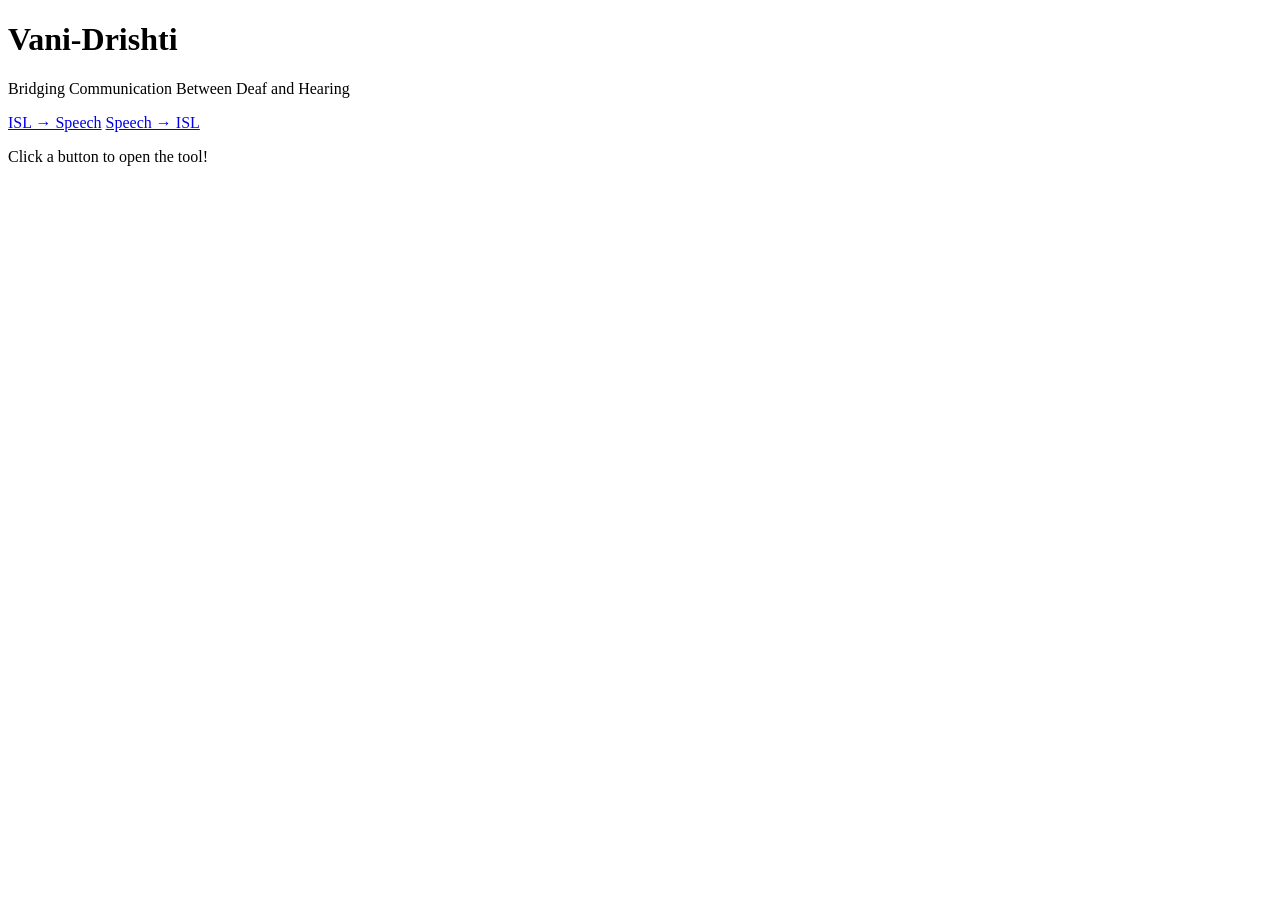
<file: templates/index.html>
<!DOCTYPE html>
<html lang="en">
<head>
    <meta charset="UTF-8">
    <title>Vaani-Drishti | Home</title>
    <link rel="stylesheet" href="/static/css/style.css">
</head>
<body>
<div class="container">
    <h1>Vani-Drishti</h1>
    <p class="subtitle">Bridging Communication Between Deaf and Hearing</p>

    <div class="button-row">
        <a class="btn primary" href="/isl_to_speech">ISL → Speech</a>
        <a class="btn secondary" href="/speech_to_isl">Speech → ISL</a>
    </div>

    <p class="hint">
        Click a button to open the tool!
    </p>
</div>
</body>
</html>
</file>
<file: static/css/style.css>
/* ===================== TWO-PANE LAYOUT (BOTH DIRECTIONS) ===================== */

body.two-pane {
    margin: 0;
    font-family: "Segoe UI", -apple-system, BlinkMacSystemFont, system-ui, sans-serif;
    background:
        linear-gradient(135deg, rgba(15, 23, 42, 0.88), rgba(30, 64, 175, 0.82)),
        url("../img/bg.jpg") center center / cover no-repeat fixed;
    color: #e5e7eb;
}

.outer-shell {
    min-height: 100vh;
    display: flex;
    align-items: stretch;
    justify-content: center;
    padding: 16px;
}

.dual-card {
    display: flex;
    flex-direction: column;
    gap: 16px;
    width: 100%;
    max-width: 1200px;
}

/* Panels */
.pane {
    background: rgba(15, 23, 42, 0.80);
    border-radius: 22px;
    padding: 18px 20px 20px;
    border: 1px solid rgba(148, 163, 184, 0.45);
    box-shadow:
        0 24px 60px rgba(15, 23, 42, 0.95),
        0 0 0 1px rgba(30, 64, 175, 0.35);
    backdrop-filter: blur(18px);
    -webkit-backdrop-filter: blur(18px);
}

/* Titles inside pane */
.pane-title {
    margin: 0 0 6px;
    font-size: 20px;
    font-weight: 700;
    color: #f9fafb;
}

.pane-subtitle {
    margin: 0 0 18px;
    font-size: 13px;
    line-height: 1.5;
    color: #cbd5f5;
}

/* Speech → ISL inner cards */
.speech-card,
.video-wrapper-card {
    background: rgba(15, 23, 42, 0.85);
    border-radius: 14px;
    padding: 12px 14px;
    border: 1px solid rgba(55, 65, 81, 0.9);
    margin-bottom: 10px;
}

.subheading {
    margin: 0 0 8px;
    font-size: 14px;
    color: #e5e7eb;
}

/* Textarea + labels */
.field-label {
    display: block;
    margin-bottom: 6px;
    font-size: 13px;
    color: #e5e7eb;
}

.pane textarea {
    width: 100%;
    min-height: 90px;
    resize: vertical;
    padding: 9px 10px;
    border-radius: 10px;
    background: #020617;
    border: 1px solid #374151;
    color: #f9fafb;
    font-size: 14px;
}

/* Small buttons row */
.btn-row {
    display: flex;
    flex-wrap: wrap;
    gap: 8px;
    margin-top: 10px;
    margin-bottom: 8px;
}

/* Ghost/primary buttons (speech pane) */
.btn-primary,
.btn-ghost {
    border-radius: 999px;
    border: none;
    padding: 8px 14px;
    font-size: 13px;
    cursor: pointer;
    display: inline-flex;
    align-items: center;
    gap: 6px;
}

.btn-primary {
    background: #4f46e5;
    color: #f9fafb;
}

.btn-primary:hover {
    background: #4338ca;
}

.btn-ghost {
    background: transparent;
    border: 1px solid #4b5563;
    color: #e5e7eb;
}

.btn-ghost.red {
    border-color: #f87171;
    color: #fecaca;
}

/* Chip-style buttons on ISL pane */
.btn.chip,
.btn.primary-chip {
    border-radius: 999px;
    border: 1px solid rgba(148, 163, 184, 0.7);
    background: rgba(15, 23, 42, 0.6);
    color: #e5e7eb;
    font-size: 13px;
    padding: 6px 12px;
}

.btn.primary-chip {
    background: linear-gradient(135deg, #2563eb, #4f46e5);
    border-color: transparent;
    color: #f9fafb;
}

/* Status text / errors */
.status {
    margin-top: 4px;
    font-size: 12px;
    color: #9ca3af;
}

.error {
    margin-top: 6px;
    font-size: 13px;
    color: #fecaca;
}

.no-video-text {
    font-size: 13px;
    color: #9ca3af;
}

/* Video styling */
.isl-video {
    width: 100%;
    max-height: 240px;
    border-radius: 12px;
    background: #020617;
}

/* Let the existing video-row layout adapt inside pane */
.pane-isl #video-stream {
    width: 100%;
    max-width: 430px;
    height: auto;
    aspect-ratio: 4/3;
    border-radius: 14px;
    border: 2px solid rgba(148, 163, 184, 0.7);
}

/* Responsive: side-by-side on desktop */
@media (min-width: 900px) {
    .dual-card {
        flex-direction: row;
    }
}
</file>
